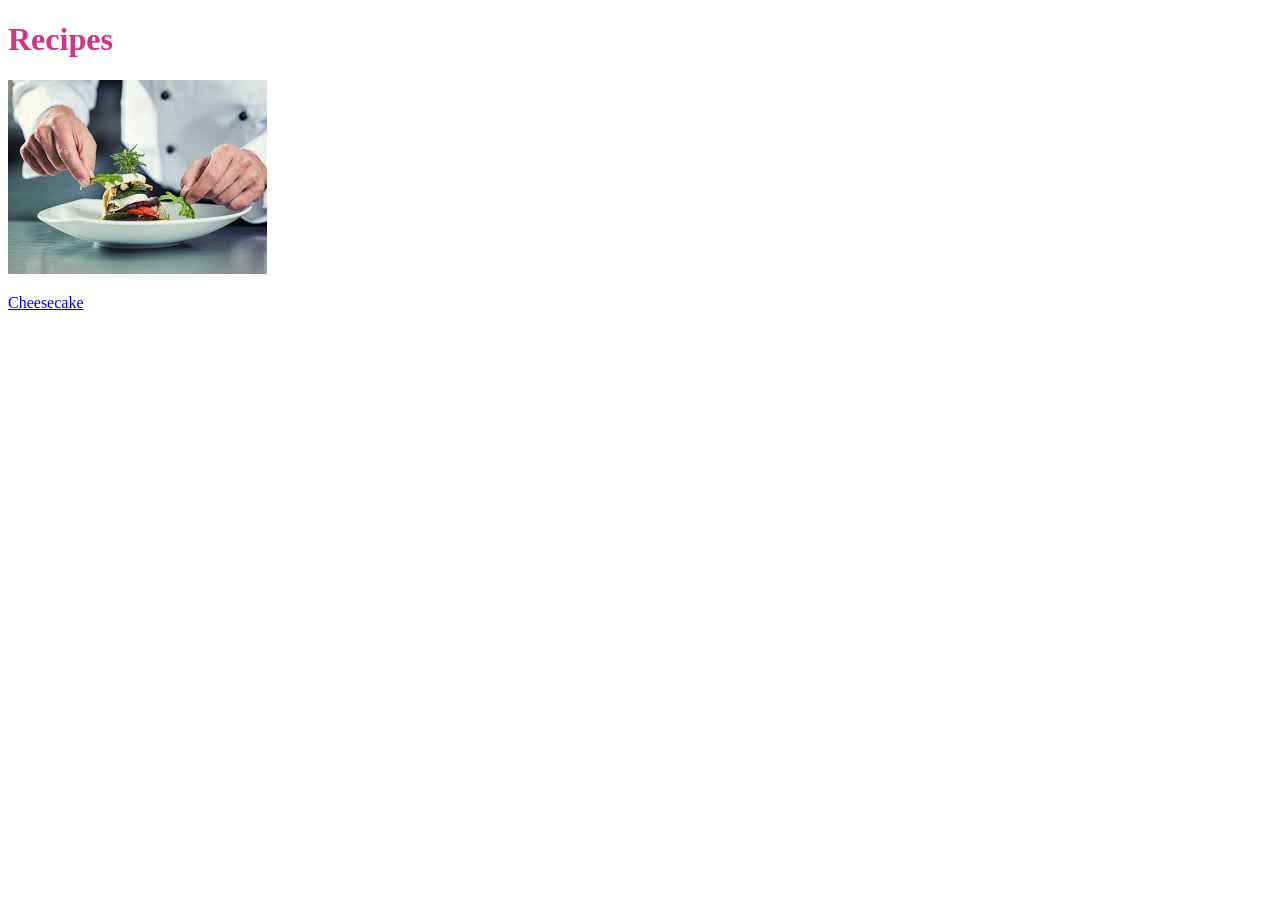
<file: index.html>
<!DOCTYPE html>
<html lang="en">
    <head>
        <link rel="stylesheet" href="./CSS/styles.css">
        </style>
        <meta charset="UTF-8">
        <meta name="viewport" content="width=device-width initial-scale=1.0">
        <title>Recipes</title>
    </head>
    <body>
        <h1>Recipes</h1>
        <img src="./images/chef.jpeg" alt="Vegan Hamburger">
        <p><a href="./recipes/cheesecake.html">Cheesecake</a></p>
    </body>
</html>
</file>
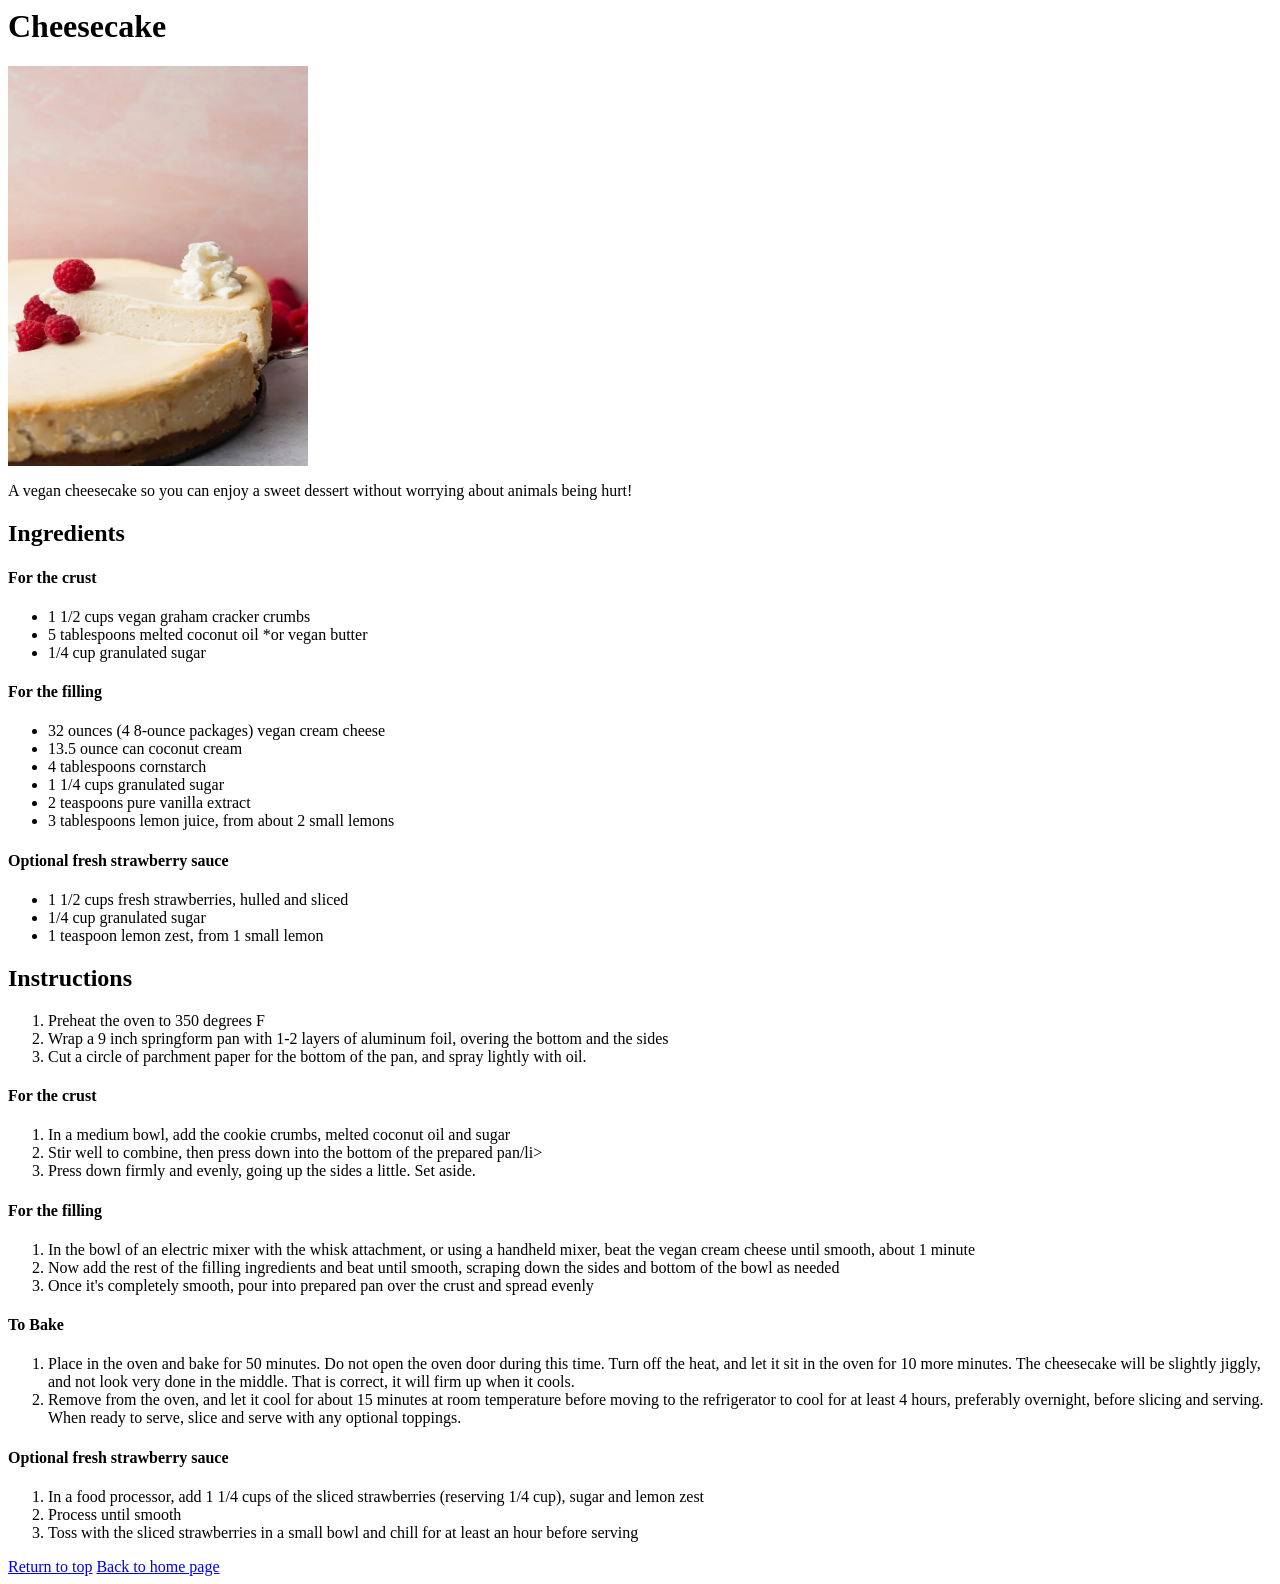
<file: recipes/cheesecake.html>
<html>
<head>
    <meta charset="UTF-8">
    <meta name="viewport" content="width=device-width initial-scale=1.0">
    <title>Cheesecake</title>
</head>
<body>
    <h1 id="header">Cheesecake</h1>

    <img src="../images/IMG_1257.webp" 
        width="300"
        height="400"
        alt="Finished cheesecake">
    <p>A vegan cheesecake so you can enjoy a sweet 
        dessert without worrying about animals being hurt!</p>

    <h2>Ingredients</h2>
    <h4>For the crust</h4>
    <ul>
        <li>1 1/2 cups vegan graham cracker crumbs</li>
        <li>5 tablespoons melted coconut oil *or vegan butter</li>
        <li>1/4 cup granulated sugar</li>
    </ul>
    <h4>For the filling</h4>
    <ul>
        <li>32 ounces (4 8-ounce packages) vegan cream cheese </li>
        <li>13.5 ounce can coconut cream</li>
        <li>4 tablespoons cornstarch</li>
        <li>1 1/4 cups granulated sugar</li>
        <li>2 teaspoons pure vanilla extract</li>
        <li>3 tablespoons lemon juice, from about 2 small lemons</li>
    </ul>
    <h4>Optional fresh strawberry sauce</h4>
    <ul>
        <li>1 1/2 cups fresh strawberries, hulled and sliced</li>
        <li>1/4 cup granulated sugar</li>
        <li>1 teaspoon lemon zest, from 1 small lemon</li>
    </ul>

    <h2>Instructions</h2>

    <ol>
        <li>Preheat the oven to 350 degrees F</li>
        <li> Wrap a 9 inch springform pan with 1-2 layers of aluminum foil, 
            overing the bottom and the sides</li>
        <li>Cut a circle of parchment paper for 
            the bottom of the pan, and spray lightly with oil.</li>

    </ol>
    <h4>For the crust</h4>
    <ol>
        <li>In a medium bowl, add the cookie crumbs, melted coconut oil and sugar</li>
        <li>Stir well to combine, then press down into the bottom of the prepared pan/li>
        <li>Press down firmly and evenly, going up the sides a little. Set aside.</li>
    </ol>
    <h4>For the filling</h4>
    <ol>
        <li>In the bowl of an electric mixer with the whisk attachment, or using a handheld mixer, beat the vegan cream cheese until smooth, about 1 minute</li>
        <li>Now add the rest of the filling ingredients and beat until smooth, scraping down the sides and bottom of the bowl as needed</li>
        <li>Once it's completely smooth, pour into prepared pan over the crust and spread evenly</li>
    </ol>
    <h4>To Bake</h4>
    <ol>
        <li>Place in the oven and bake for 50 minutes. Do not open the oven door during this time. Turn off the heat, and let it sit in the oven for 10 more minutes. The cheesecake will be slightly jiggly, and not look very done in the middle. That is correct, it will firm up when it cools.</li>
        <li>Remove from the oven, and let it cool for about 15 minutes at room temperature before moving to the refrigerator to cool for at least 4 hours, preferably overnight, before slicing and serving. When ready to serve, slice and serve with any optional toppings.</li>
    </ol>
    <h4>Optional fresh strawberry sauce</h4>
    <ol>
        <li>In a food processor, add 1 1/4 cups of the sliced strawberries (reserving 1/4 cup), sugar and lemon zest</li>
        <li>Process until smooth</li>
        <li>Toss with the sliced strawberries in a small bowl and chill for at least an hour before serving</li>
    </ol>
    <a href="#header">Return to top</a>
    <a href="../index.html">Back to home page</a>
</body>
</html>
</file>
<file: CSS/styles.css>
h1 {
    color :rgb(212, 50, 131);
}
</file>
